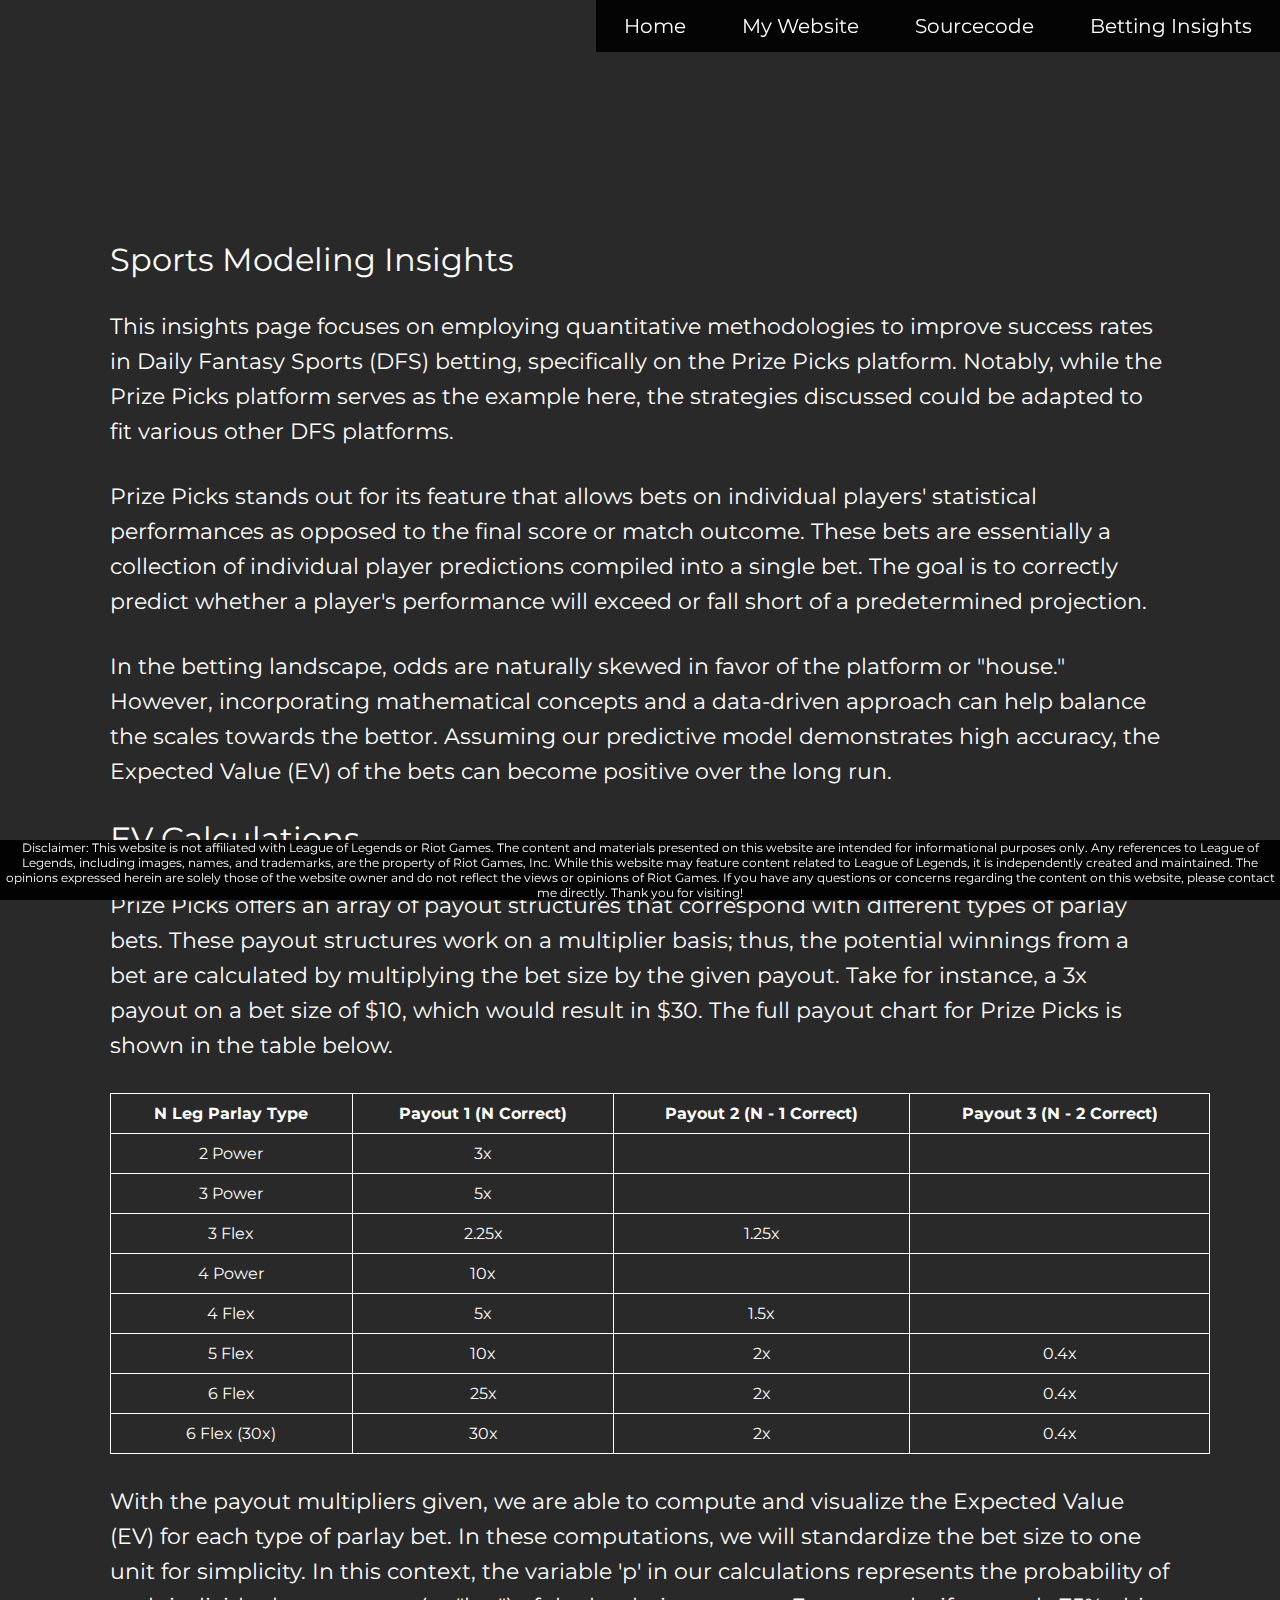
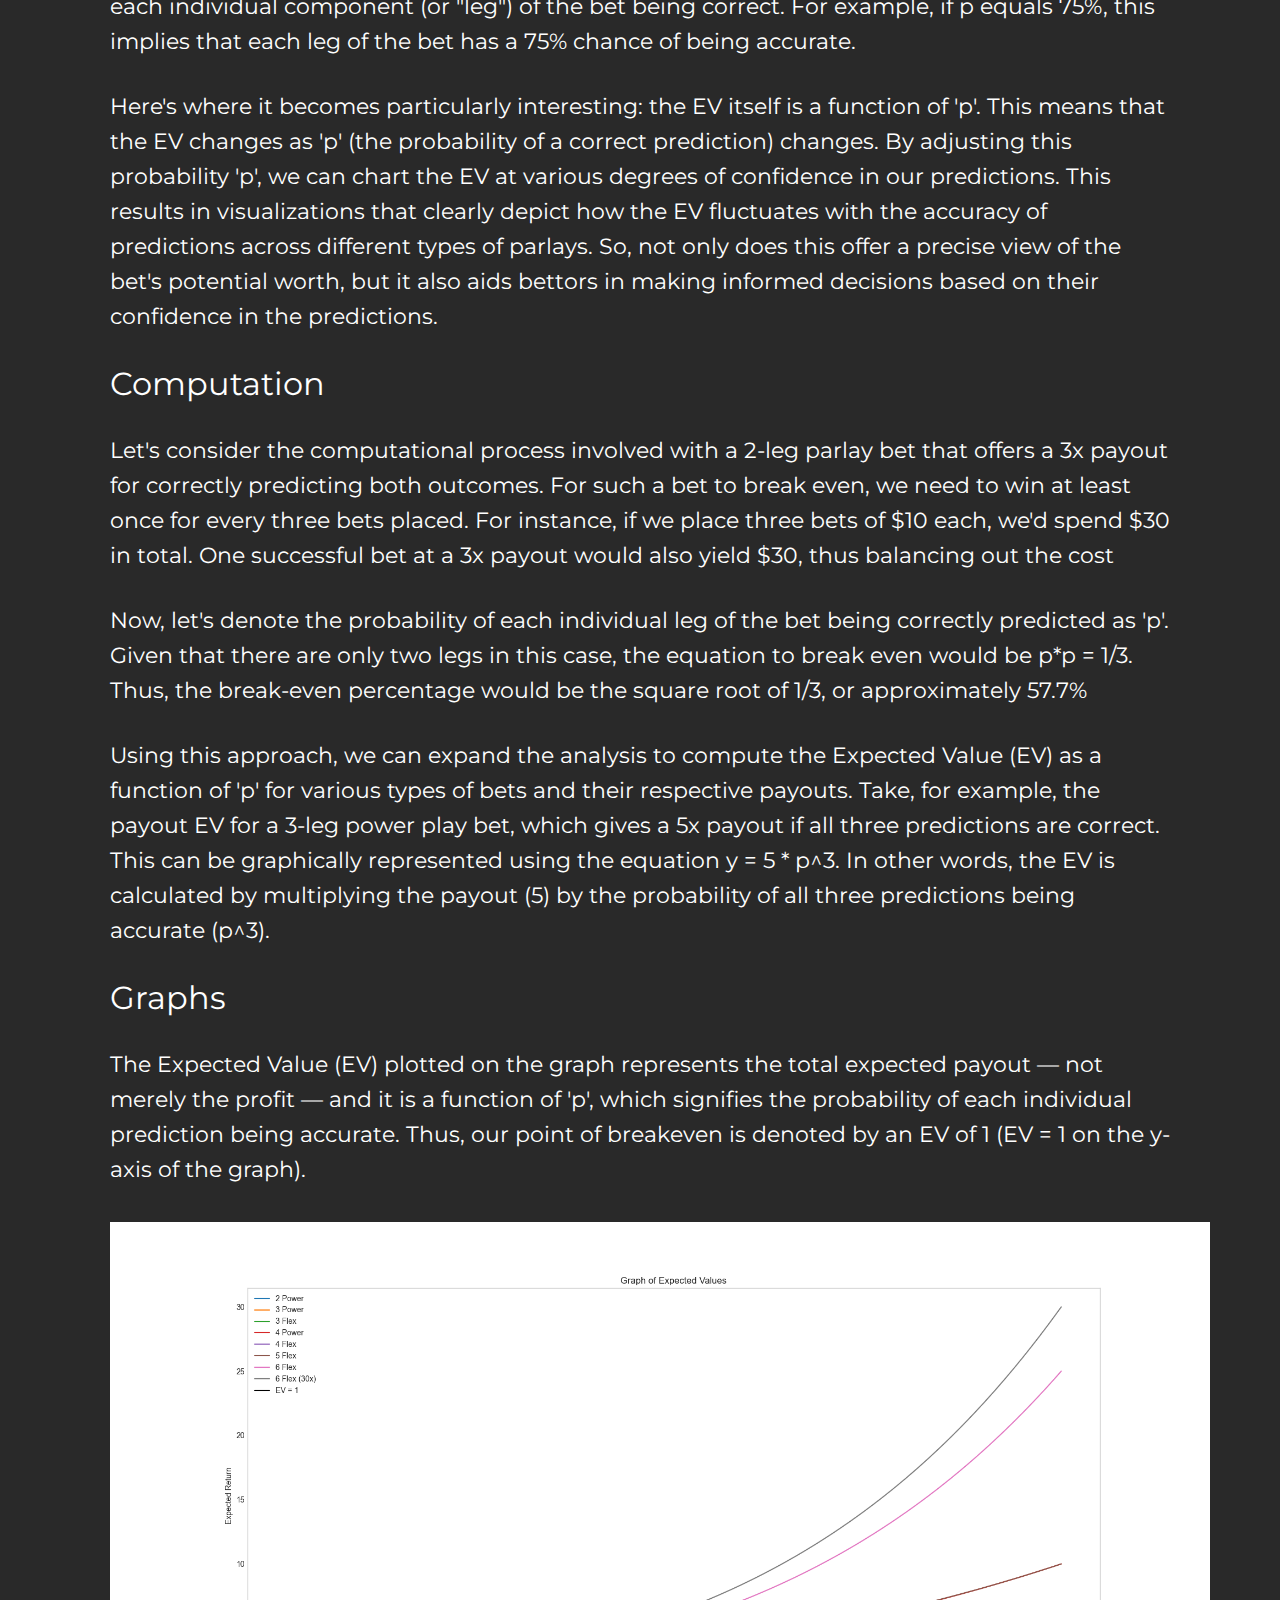
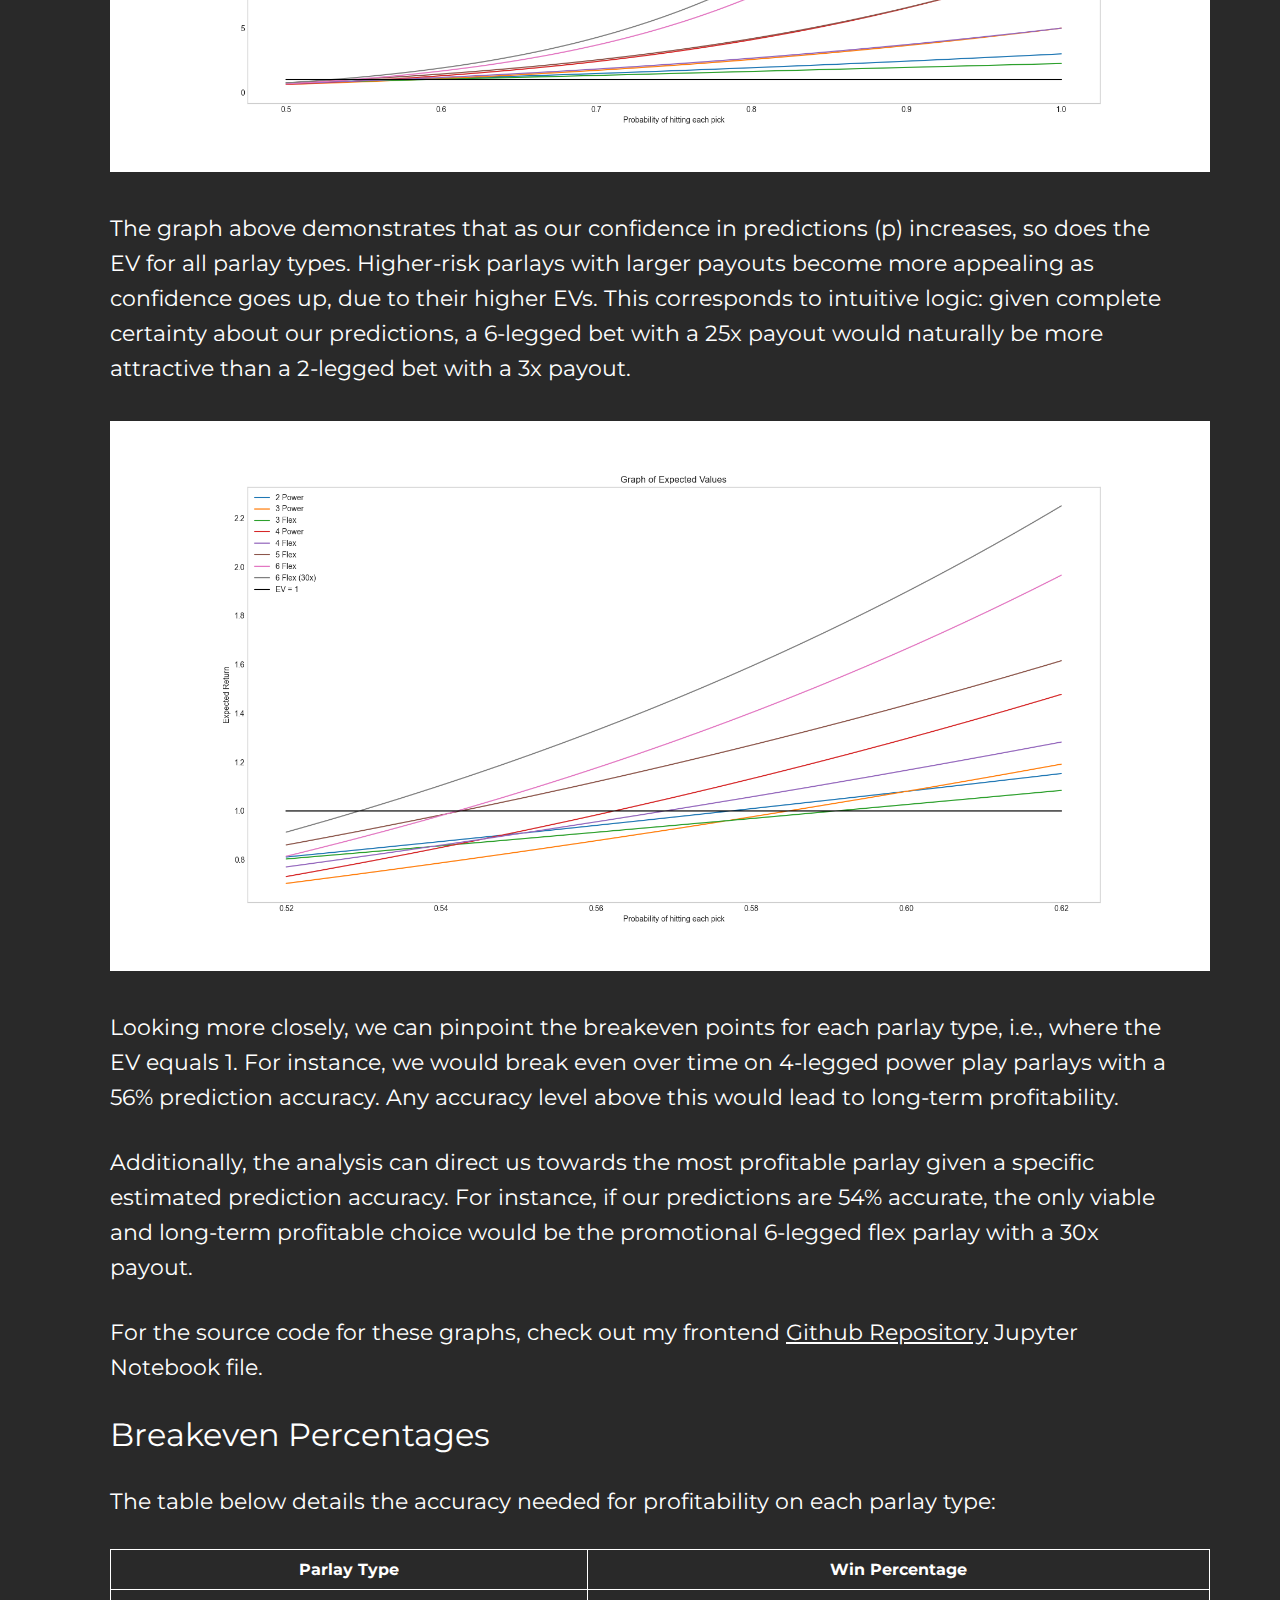
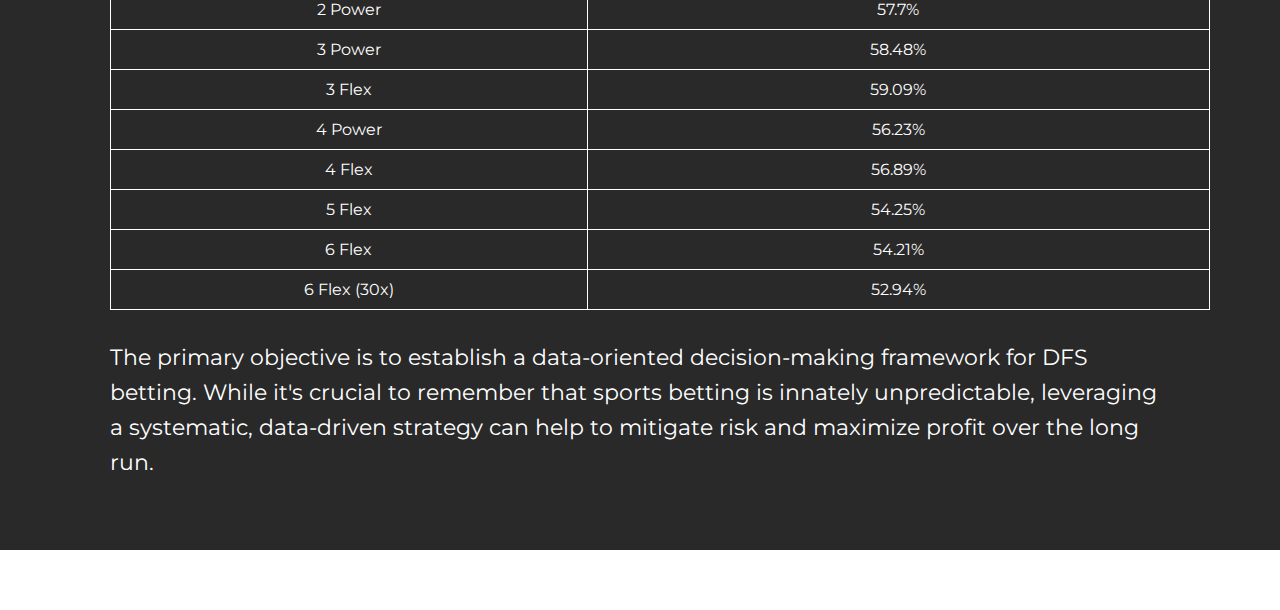
<file: insights.html>
<!DOCTYPE html>
<html>
  <head>
    <title>Insights</title>
    <link rel="stylesheet" href="css/styles.css">
  </head>
  <body>

    <nav>
      <ul>
        <li><a href="index.html">Home</a></li>
        <li><a href="https://johnchou.xyz/" target="_blank">My Website</a></li>
        <li class="dropdown">
          <a href="#" class="dropbtn">Sourcecode</a>
          <div class="dropdown-content">
            <a href="https://github.com/jochou02/sports-modeling-ui" target="_blank">Frontend</a>
            <a href="https://github.com/jochou02/sports-modeling-api" target="_blank">Backend</a>
          </div>
        </li>
        <li><a href="#">Betting Insights</a></li>
      </ul>
    </nav>

    <div id="container" style="background-color: rgb(41, 41, 41);">
      <section class="module2">
        <h4>Sports Modeling Insights</h4>
        <h3>This insights page focuses on employing quantitative methodologies to improve success rates in Daily Fantasy Sports (DFS) betting, specifically on the Prize Picks platform. Notably, while the Prize Picks platform serves as the example here, the strategies discussed could be adapted to fit various other DFS platforms.</h3>
        <h3>Prize Picks stands out for its feature that allows bets on individual players' statistical performances as opposed to the final score or match outcome. These bets are essentially a collection of individual player predictions compiled into a single bet. The goal is to correctly predict whether a player's performance will exceed or fall short of a predetermined projection.</h3>
        <h3>In the betting landscape, odds are naturally skewed in favor of the platform or "house." However, incorporating mathematical concepts and a data-driven approach can help balance the scales towards the bettor. Assuming our predictive model demonstrates high accuracy, the Expected Value (EV) of the bets can become positive over the long run.</h3>
        
        <h4>EV Calculations</h4>
        <h3>Prize Picks offers an array of payout structures that correspond with different types of parlay bets. These payout structures work on a multiplier basis; thus, the potential winnings from a bet are calculated by multiplying the bet size by the given payout. Take for instance, a 3x payout on a bet size of $10, which would result in $30. The full payout chart for Prize Picks is shown in the table below.</h3>
        <table>
          <tr>
            <th>N Leg Parlay Type</th>
            <th>Payout 1 (N Correct)</th> 
            <th>Payout 2 (N - 1 Correct)</th>
            <th>Payout 3 (N - 2 Correct)</th>
          </tr>
          <tr>
            <td>2 Power</td>
            <td>3x</td> 
            <td></td>
            <td></td>
          </tr>
          <tr>
            <td>3 Power</td>
            <td>5x</td> 
            <td></td>
            <td></td>
          </tr>
          <tr>
            <td>3 Flex</td>
            <td>2.25x</td> 
            <td>1.25x</td>
            <td></td>
          </tr>
          <tr>
            <td>4 Power</td>
            <td>10x</td> 
            <td></td>
            <td></td>
          </tr>
          <tr>
            <td>4 Flex</td>
            <td>5x</td> 
            <td>1.5x</td>
            <td></td>
          </tr>
          <tr>
            <td>5 Flex</td>
            <td>10x</td> 
            <td>2x</td>
            <td>0.4x</td>
          </tr>
          <tr>
            <td>6 Flex</td>
            <td>25x</td> 
            <td>2x</td>
            <td>0.4x</td>
          </tr>
          <tr>
            <td>6 Flex (30x)</td>
            <td>30x</td> 
            <td>2x</td>
            <td>0.4x</td>
          </tr>
        </table>
        <h3>With the payout multipliers given, we are able to compute and visualize the Expected Value (EV) for each type of parlay bet. In these computations, we will standardize the bet size to one unit for simplicity. In this context, the variable 'p' in our calculations represents the probability of each individual component (or "leg") of the bet being correct. For example, if p equals 75%, this implies that each leg of the bet has a 75% chance of being accurate.</h3>
        <h3>Here's where it becomes particularly interesting: the EV itself is a function of 'p'. This means that the EV changes as 'p' (the probability of a correct prediction) changes. By adjusting this probability 'p', we can chart the EV at various degrees of confidence in our predictions. This results in visualizations that clearly depict how the EV fluctuates with the accuracy of predictions across different types of parlays. So, not only does this offer a precise view of the bet's potential worth, but it also aids bettors in making informed decisions based on their confidence in the predictions.</h3>

        <h4>Computation</h4>
        <h3>Let's consider the computational process involved with a 2-leg parlay bet that offers a 3x payout for correctly predicting both outcomes. For such a bet to break even, we need to win at least once for every three bets placed. For instance, if we place three bets of $10 each, we'd spend $30 in total. One successful bet at a 3x payout would also yield $30, thus balancing out the cost</h3>
        <h3>Now, let's denote the probability of each individual leg of the bet being correctly predicted as 'p'. Given that there are only two legs in this case, the equation to break even would be p*p = 1/3. Thus, the break-even percentage would be the square root of 1/3, or approximately 57.7%</h3>
        <h3>Using this approach, we can expand the analysis to compute the Expected Value (EV) as a function of 'p' for various types of bets and their respective payouts. Take, for example, the payout EV for a 3-leg power play bet, which gives a 5x payout if all three predictions are correct. This can be graphically represented using the equation y = 5 * p^3. In other words, the EV is calculated by multiplying the payout (5) by the probability of all three predictions being accurate (p^3).</h3>

        <h4>Graphs</h4>
        <h3>The Expected Value (EV) plotted on the graph represents the total expected payout — not merely the profit — and it is a function of 'p', which signifies the probability of each individual prediction being accurate. Thus, our point of breakeven is denoted by an EV of 1 (EV = 1 on the y-axis of the graph).</h3>
        <img src="images/graph1.png">
        <h3>The graph above demonstrates that as our confidence in predictions (p) increases, so does the EV for all parlay types. Higher-risk parlays with larger payouts become more appealing as confidence goes up, due to their higher EVs. This corresponds to intuitive logic: given complete certainty about our predictions, a 6-legged bet with a 25x payout would naturally be more attractive than a 2-legged bet with a 3x payout.</h3>
        <img src="images/graph2.png">
        <h3>Looking more closely, we can pinpoint the breakeven points for each parlay type, i.e., where the EV equals 1. For instance, we would break even over time on 4-legged power play parlays with a 56% prediction accuracy. Any accuracy level above this would lead to long-term profitability.</h3>
        <h3>Additionally, the analysis can direct us towards the most profitable parlay given a specific estimated prediction accuracy. For instance, if our predictions are 54% accurate, the only viable and long-term profitable choice would be the promotional 6-legged flex parlay with a 30x payout.</h3>
        <h3>For the source code for these graphs, check out my frontend <a style="color: white" href="https://github.com/jochou02/sports-modeling-ui" target="_blank">Github Repository</a> Jupyter Notebook file.</h3>

        <h4>Breakeven Percentages</h4>
        <h3>The table below details the accuracy needed for profitability on each parlay type:</h3>
        <table>
          <tr>
            <th>Parlay Type</th>
            <th>Win Percentage</th>
          </tr>
          <tr>
            <td>2 Power</td>
            <td>57.7%</td>
          </tr>
          <tr>
            <td>3 Power</td>
            <td>58.48%</td>
          </tr>
          <tr>
            <td>3 Flex</td>
            <td>59.09%</td>
          </tr>
          <tr>
            <td>4 Power</td>
            <td>56.23%</td>
          </tr>
          <tr>
            <td>4 Flex</td>
            <td>56.89%</td>
          </tr>
          <tr>
            <td>5 Flex</td>
            <td>54.25%</td>
          </tr>
          <tr>
            <td>6 Flex</td>
            <td>54.21%</td>
          </tr>
          <tr>
            <td>6 Flex (30x)</td>
            <td>52.94%</td>
          </tr>
        </table>
        
        <h3>The primary objective is to establish a data-oriented decision-making framework for DFS betting. While it's crucial to remember that sports betting is innately unpredictable, leveraging a systematic, data-driven strategy can help to mitigate risk and maximize profit over the long run.</h3>
      </section>
    </div>

    <footer>
      Disclaimer: This website is not affiliated with League of Legends or Riot Games. The content and materials presented on this website are intended for informational purposes only. Any references to League of Legends, including images, names, and trademarks, are the property of Riot Games, Inc. While this website may feature content related to League of Legends, it is independently created and maintained. The opinions expressed herein are solely those of the website owner and do not reflect the views or opinions of Riot Games. If you have any questions or concerns regarding the content on this website, please contact me directly. Thank you for visiting! 
    </footer>

    <!-- Load js last -->
    <script src="js/script.js"></script>
  </body>
</html>
</file>
<file: css/styles.css>
/***********************************************************************/
/******************* GENERIC STYLES
/***********************************************************************/

@import url('https://fonts.googleapis.com/css2?family=Montserrat:wght@200;300;400;500;700;900&display=swap');

:root {
  --blue-text-color: #88d9ff;
  --black-background-color: rgba(0, 0, 0, 0.95);
}

* {
  background-color: transparent;
  text-align: center;
  margin: 0;
  padding: 0;
}

html {
  font-family: 'Montserrat', sans-serif;
  color: white;
}
  
body {
  margin: 0;
  padding: 0;
}

#background-wrapper {
  /* background-image: url("../images/DRX.jpg"); */
  background-size: cover;
  background-repeat: no-repeat;
  background-position: center; 
  position: absolute;
  width: 100%;
  height: 100%;
  overflow: hidden;
  transition: background-image 1s ease-in-out; 
}

#container {
  display: flex;
  flex-direction: column;
  align-items: center;
  justify-content: center;
  height: 100%;
}

#lower-container {
  display: flex;
  flex-direction: row;
  gap: 20px;
  width: 1000px; 
  height: 700px;
}

.upper-module {
  position: relative;
  margin: 0px 0;
  padding: 15px 0;
  background-color: var(--black-background-color);
  width: 1000px; 
  border-radius: 10px;
}

.upper-module a {
  margin-top: 50px;
  color: white;
}

.input-module {
  position: relative;
  margin: 15px 0;
  padding: 25px 0;
  background-color: var(--black-background-color);
  width: 400px; 
  border-radius: 10px;
}

.graph-module {
  position: relative;
  margin: 15px 0;
  padding: 25px 0;
  background-color: var(--black-background-color);
  width: 100%; 
  border-radius: 10px;
}

#graph {
  width: 95%;
  margin: auto;
}

.module2 {
  position: relative;
  margin: 200px 0 15px 0;
  padding: 25px 25px;
  width: 1100px; 
  border-radius: 10px;
}

/***********************************************************************/
/******************* INPUT MODULE STYLES
/***********************************************************************/

h1 {
  margin: 10px 0 10px 0;
  font-size: 35px;
  font-weight: 400;
}

h2 {
  margin: 0 0 20px 0;
  font-size: 25px;
  font-weight: 400;
}

h3 {
  text-align: left;
  margin: 30px 20px; 
  line-height: 35px;
  font-size: 22px;
  font-weight: 400;
}

h4 {
  text-align: left;
  margin: 15px 20px;
  font-size: 32px;
  font-weight: 400;
}

input {
  font-size: 25px;
  color: white;
  width: 80%;
  padding: 12px 20px;
  margin: 6px 0 20px 0;
  display: inline-block;
  border: 1px solid #ccc;
  border-radius: 4px;
  box-sizing: border-box;
}

#submit {
  display: inline-block;
  outline: none;
  cursor: pointer;
  font-size: 16px;
  line-height: 20px;
  font-weight: 600;
  border-radius: 6px;
  padding: 13px 29px;
  margin: 6px 0 10px 0;
  border: 1px solid #222222;
  transition: box-shadow 0.2s ease 0s, -ms-transform 0.1s ease 0s, -webkit-transform 0.1s ease 0s, transform 0.1s ease 0s;
  border-color: #ffffff;
  color: #ffffff;
}

#submit:hover {
  border-color: var(--blue-text-color);
  color: var(--blue-text-color);
}

#result {
  margin: 10px 0 10px 0;;
  width: 80%;
  display: inline-block;
  box-sizing: border-box;
}

#result-name {
  font-size: 36px;
  font-weight: 400;
  margin-bottom: 8px;
  color: var(--blue-text-color);
}

#result-projection {
  font-size: 28px;
}

#error-msg {
  display: none;
  position: absolute;
  top: 50%;
  left: 50%;
  transform: translate(-50%, -50%);
  font-size: 36px;
  font-weight: 400;
  margin-bottom: 8px;
  color: red;
}

/***********************************************************************/
/******************* NAVBAR STYLES
/***********************************************************************/

nav {
  background-color: rgba(0, 0, 0, 0.90);
  position: absolute;
  top: 0;
  right: 0;
  z-index: 1;
  font-size: 20px;
}

ul {
  list-style-type: none;
  margin: 0;
  padding: 0;
  overflow: hidden;
}

li {
  float: left;
}

li a, .dropbtn {
  display: inline-block;
  color: white;
  text-align: center;
  padding: 14px 28px;
  text-decoration: none;
}

li a:hover, .dropdown:hover .dropbtn {
  background-color: var(--blue-text-color);
}

.dropdown-content {
  display: none;
  position: absolute;
  background-color: #f9f9f9;
  width: 135px;
  z-index: 1;
}

.dropdown-content a {
  color: black;
  padding: 12px 16px;
  text-decoration: none;
  display: block;
  text-align: left;
}

.dropdown-content a:hover {
  background-color: #cccccca2
}

.dropdown:hover .dropdown-content {
  display: block;
}

/***********************************************************************/
/******************* LOADING ELIPSES (https://loading.io/css/)
/***********************************************************************/

.lds-ellipsis {
  display: none;
  position: absolute;
  top: 50%;
  left: 50%;
  transform: translate(-50%, -50%);
  width: 80px;
  height: 80px;
}
.lds-ellipsis div {
  position: absolute;
  top: 33px;
  width: 13px;
  height: 13px;
  border-radius: 50%;
  background: #fff;
  animation-timing-function: cubic-bezier(0, 1, 1, 0);
}
.lds-ellipsis div:nth-child(1) {
  left: 8px;
  animation: lds-ellipsis1 0.6s infinite;
}
.lds-ellipsis div:nth-child(2) {
  left: 8px;
  animation: lds-ellipsis2 0.6s infinite;
}
.lds-ellipsis div:nth-child(3) {
  left: 32px;
  animation: lds-ellipsis2 0.6s infinite;
}
.lds-ellipsis div:nth-child(4) {
  left: 56px;
  animation: lds-ellipsis3 0.6s infinite;
}
@keyframes lds-ellipsis1 {
  0% {
    transform: scale(0);
  }
  100% {
    transform: scale(1);
  }
}
@keyframes lds-ellipsis3 {
  0% {
    transform: scale(1);
  }
  100% {
    transform: scale(0);
  }
}
@keyframes lds-ellipsis2 {
  0% {
    transform: translate(0, 0);
  }
  100% {
    transform: translate(24px, 0);
  }
}


#load-msg {
  padding: 0 20px;
  position: absolute;
  bottom: 5%;
  display: none;
}

/***********************************************************************/
/******************* FOOTER
/***********************************************************************/

footer {
  font-size: 12px;
  position: sticky;
  background-color: var(--black-background-color);
  bottom: 0;
}

/***********************************************************************/
/******************* INSIGHTS PAGE STYLES
/***********************************************************************/

table {
  margin: 15px 20px;
  width: 100%; 
  border: 1px solid white; 
  text-align: center;
  border-collapse: collapse;
}

th, td {
  border: 1px solid white;
  padding: 10px;
}

img {
  width: 100%;
  margin: 5px 20px;
}

/***********************************************************************/
/******************* MEDIA QUERIES
/***********************************************************************/

/* 
   Extra large devices (large laptops and desktops, over 2560px)
   No media query since this is the default in a desktop-first approach
*/

/* Large devices (laptops/desktops, up to 2560px) */
@media only screen and (max-width: 2560px) {

}

/* Medium devices (landscape tablets, up to 1200px) */
@media only screen and (max-width: 1200px) {
  #container {
    /* background-color: blue; */
  }
  .upper-module {
    width: 90%;
  }
  #lower-container {
    width: 90%;
  }
}

/* Small devices (portrait tablets and large phones, up to 900px) */
@media only screen and (max-width: 900px) {
  #container {
    /* background-color: orange; */
  }
  #lower-container {
    flex-direction: column;
    gap: 0;
  }
  .input-module {
    width: auto; 
  }
}

/* Extra small devices (phones, up to 600px) */
@media only screen and (max-width: 600px) {
  #container {
    /* background-color: green; */
  }
}
</file>
